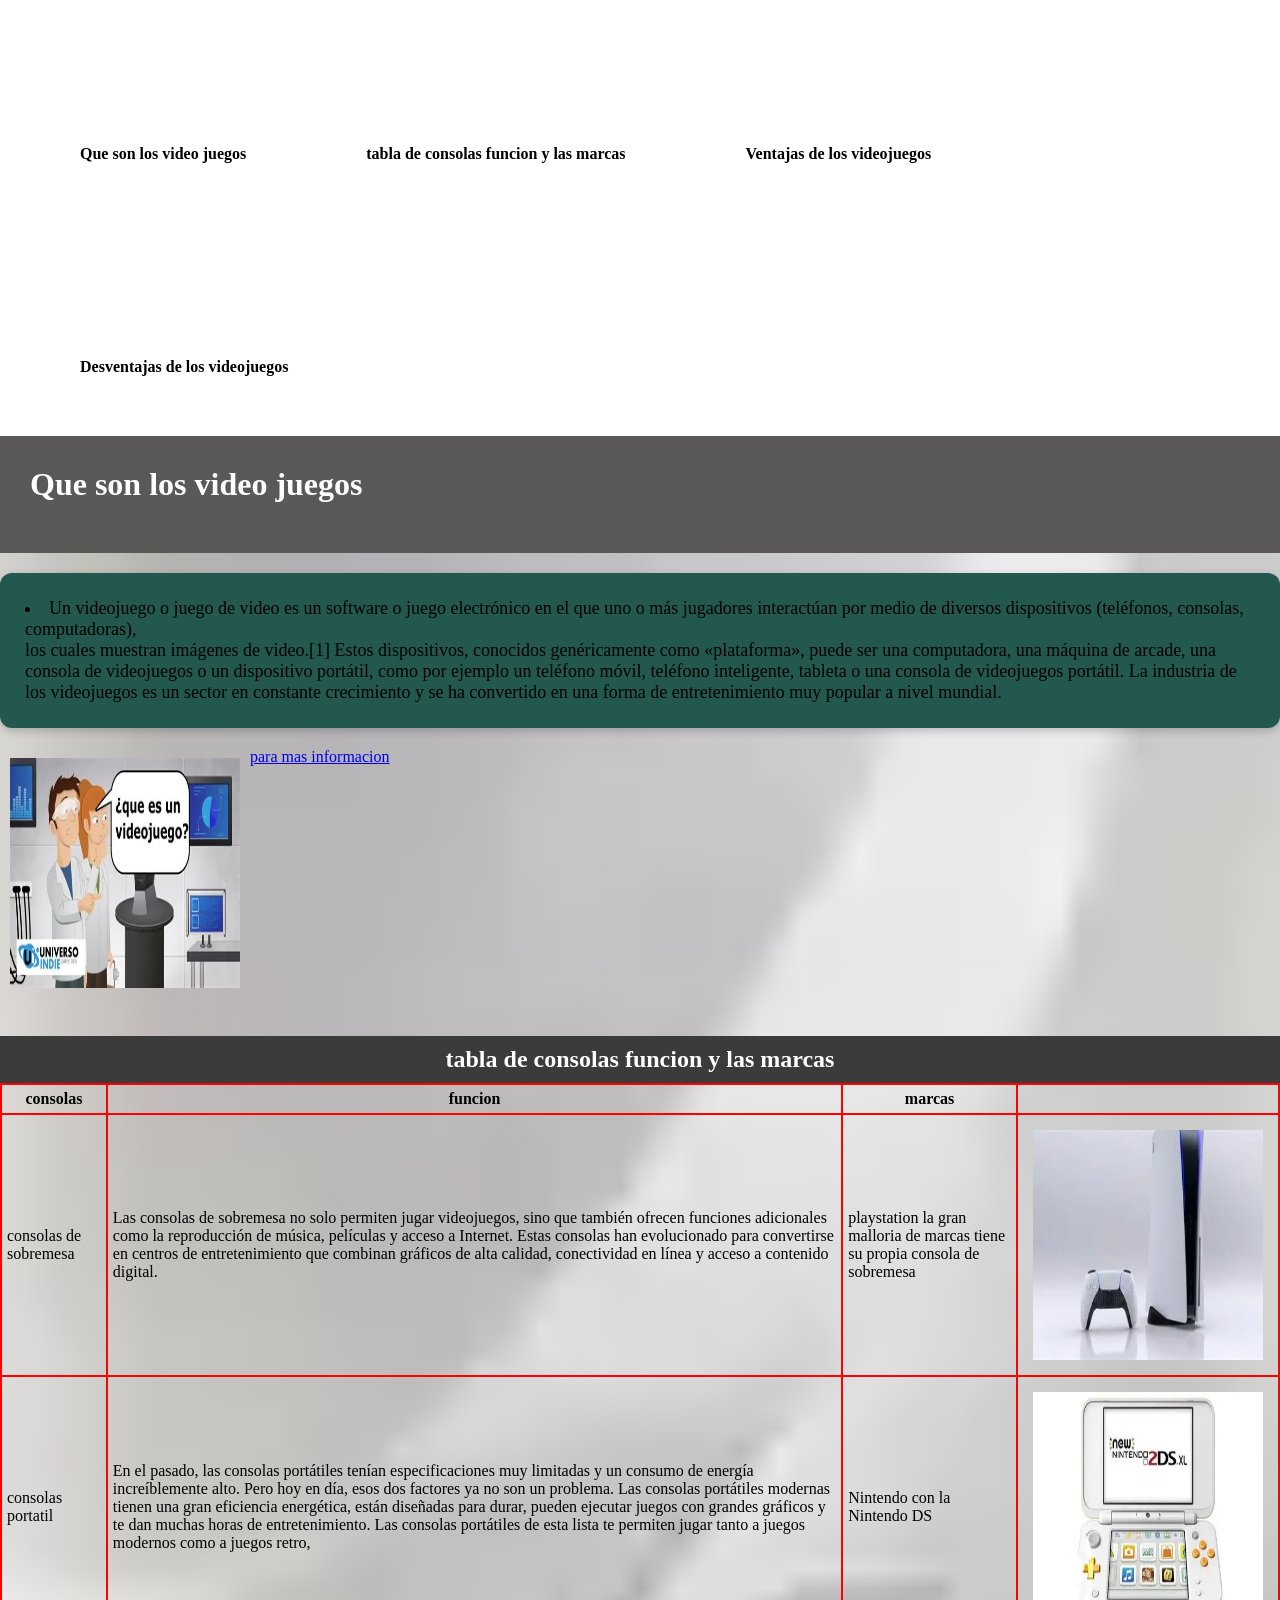
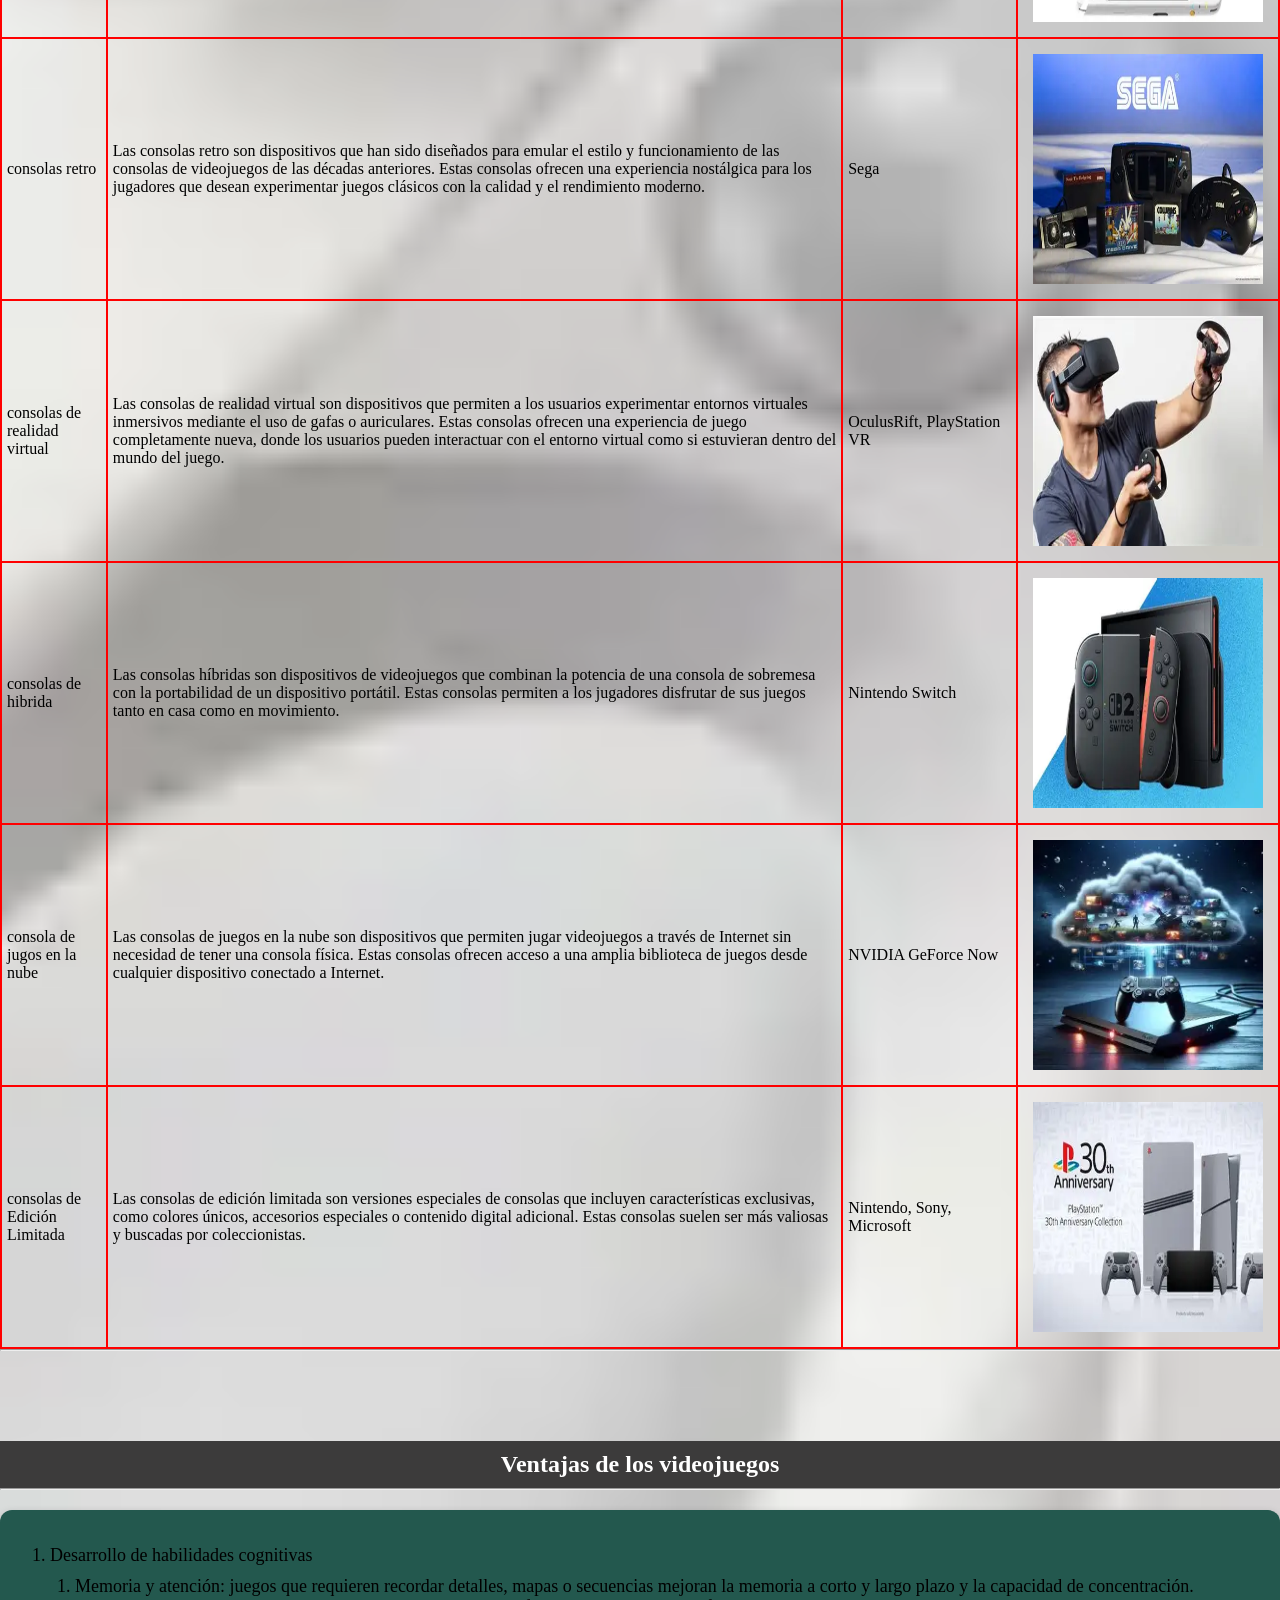
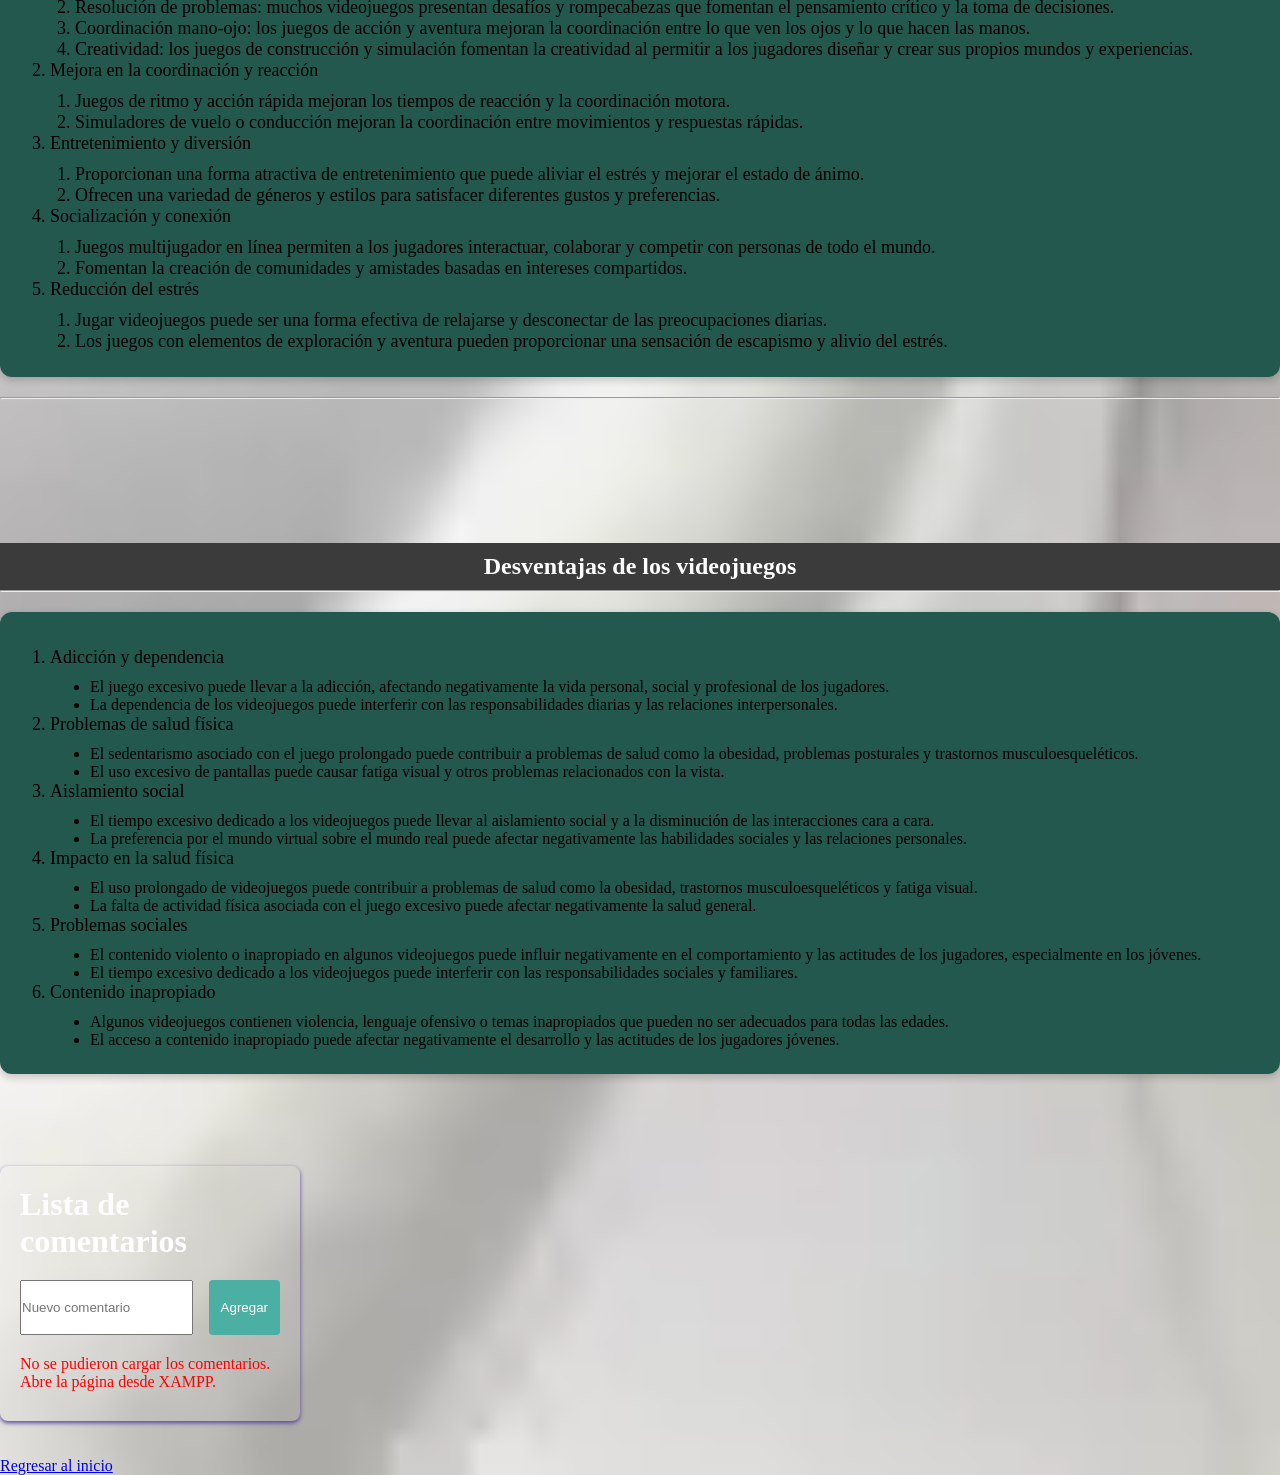
<file: index.html>
<!DOCTYPE html>
<html lang="en">
<head>
    <meta charset="UTF-8">
    <meta name="viewport" content="width=device-width, initial-scale=1.0">
    <title>video juegos ,consolas,tipos de juegos </title>
    <link rel="stylesheet" href="stayle2.css">
    <link rel="stylesheet" href="stayle3.css">
    <header>
        <div class="menu">
            <nav>
                <ul>
                    <li><a href="#Que son los video juegos">Que son los video juegos</a></li>
                    <li><a href="#tabla de consolas funcion y las marcas">tabla de consolas funcion y las marcas</a></li>
                    <li><a href="#Ventajas de los videojuegos">Ventajas de los videojuegos</a></li>
                    <li><a href="#Desventajas de los videojuegos">Desventajas de los videojuegos</a></li>
                </ul>
            </nav>

        </div>
    </header>
</head>
<body id="top">
    <div style="background-color: rgb(91, 88, 88);padding: 30px">
    <h1 id="Que son los video juegos">Que son los video juegos </h1>
</div>
 <style>
        table, td, th {
            border: 2px double rgb(255, 0, 0);   /* borde doble */
            border-collapse: collapse;
            padding: 5px;
        }
    </style>
    <div class="section-box">
    <li>Un videojuego o juego de video es un software o juego electrónico en el que uno o más jugadores interactúan por medio de diversos dispositivos (teléfonos, consolas, computadoras), <br>los cuales muestran imágenes de video.[1]​ Estos dispositivos, conocidos genéricamente como «plataforma», puede ser una computadora, una máquina de arcade, una consola de videojuegos o un dispositivo portátil, como por ejemplo un teléfono móvil, teléfono inteligente, tableta o una consola de videojuegos portátil. La industria de los videojuegos es un sector en constante crecimiento y se ha convertido en una forma de entretenimiento muy popular a nivel mundial.</li>
    </div>
    <img src="./OIP (5).webp" width="400">
    <!--Aqui va el video -->
    <a target="_blank" href="https://www.youtube.com/watch?v=CIsKi0tISQQ">para mas informacion</a><br>
    <br>
    <br>
    <br>
    <br>
    <br>
    <br>
    <br>
    <br>
    <br>
    <br>
    <br>
    <br>
    <br>
    <br>
    <br>
    <h2 id="tabla de consolas funcion y las marcas">tabla de consolas funcion y las marcas</h2>
    <table>
        <tr>
            <th>consolas</th>
            <th>funcion</th>
            <th>marcas</th>
        </tr>
        <tr>
            
            <td>consolas de sobremesa</td>
            <td>Las consolas de sobremesa no solo permiten jugar videojuegos, sino que también ofrecen funciones adicionales como la reproducción de música, películas y acceso a Internet. Estas consolas han evolucionado para convertirse en centros de entretenimiento que combinan gráficos de alta calidad, conectividad en línea y acceso a contenido digital. </td>
            <td>playstation  la gran malloria de marcas tiene su propia consola de sobremesa </td>
            <td><a href="https://www.playstation.com/es-es/"><img src="./OIP (6).webp" alt="200"></a></td>
        </tr>
        <tr>
            <td>consolas portatil</td>
            <td>En el pasado, las consolas portátiles tenían especificaciones muy limitadas y un consumo de energía increíblemente alto. Pero hoy en día, esos dos factores ya no son un problema. Las consolas portátiles modernas tienen una gran eficiencia energética, están diseñadas para durar, pueden ejecutar juegos con grandes gráficos y te dan muchas horas de entretenimiento. Las consolas portátiles de esta lista te permiten jugar tanto a juegos modernos como a juegos retro,</td>
            <td>Nintendo con la Nintendo DS</td>
            <td><a href="https://www.nintendo.com/es-es/"><img src="./descargar (2).webp" alt="200"></a></td>
        </tr>
        <tr>
            <td>consolas retro</td>
            <td>Las consolas retro son dispositivos que han sido diseñados para emular el estilo y funcionamiento de las consolas de videojuegos de las décadas anteriores. Estas consolas ofrecen una experiencia nostálgica para los jugadores que desean experimentar juegos clásicos con la calidad y el rendimiento moderno.</td>
            <td>Sega</td>
            <td><a href="https://www.sega.com/"><img src="./OIP (7).webp" alt="200"></a></td>
        </tr>
        <tr>
            <td>consolas de realidad virtual</td>
            <td>Las consolas de realidad virtual son dispositivos que permiten a los usuarios experimentar entornos virtuales inmersivos mediante el uso de gafas o auriculares. Estas consolas ofrecen una experiencia de juego completamente nueva, donde los usuarios pueden interactuar con el entorno virtual como si estuvieran dentro del mundo del juego.</td>
            <td>OculusRift, PlayStation VR</td>
            <td><a href="https://www.oculus.com/"><img src="./descargar (3).webp" alt="200"></a></td>
        </tr>
        <tr>
            <td>consolas de hibrida</td>
            <td>Las consolas híbridas son dispositivos de videojuegos que combinan la potencia de una consola de sobremesa con la portabilidad de un dispositivo portátil. Estas consolas permiten a los jugadores disfrutar de sus juegos tanto en casa como en movimiento.</td>
            <td>Nintendo Switch</td>
            <td><a href="https://www.nintendo.com/es-es/"><img src="./OIP (8).webp" alt="200"></a></td>
        </tr>
        <tr>
            <td>consola de jugos en la nube</td>
            <td>Las consolas de juegos en la nube son dispositivos que permiten jugar videojuegos a través de Internet sin necesidad de tener una consola física. Estas consolas ofrecen acceso a una amplia biblioteca de juegos desde cualquier dispositivo conectado a Internet.</td>
            <td> NVIDIA GeForce Now</td>
            <td><a href="https://www.geforce.com/geforce-now"><img src="./OIP (9).webp" alt="200"></a></td>
        </tr>
        <tr>
            <td> consolas de Edición Limitada</td>
            <td>Las consolas de edición limitada son versiones especiales de consolas que incluyen características exclusivas, como colores únicos, accesorios especiales o contenido digital adicional. Estas consolas suelen ser más valiosas y buscadas por coleccionistas.</td>
            <td>Nintendo, Sony, Microsoft</td>
            <td><a href="https://www.nintendo.com/es-es/"><img src="./OIP (10).webp" alt="200"></a></td>
        </tr>
    </table> 
    <hr>
    <br>
    <br>
    <br>
    <br>
    <br>
    <h2 id="Ventajas de los videojuegos">Ventajas de los videojuegos</h2>
    <hr>
    <div class="section-box">
    <ol>
        <li>Desarrollo de habilidades cognitivas
            <ol>
                <li>Memoria y atención: juegos que requieren recordar detalles, mapas o secuencias mejoran la memoria a corto y largo plazo y la capacidad de concentración.</li>
                <li>Resolución de problemas: muchos videojuegos presentan desafíos y rompecabezas que fomentan el pensamiento crítico y la toma de decisiones.</li>
                <li>Coordinación mano-ojo: los juegos de acción y aventura mejoran la coordinación entre lo que ven los ojos y lo que hacen las manos.</li>
                <li>Creatividad: los juegos de construcción y simulación fomentan la creatividad al permitir a los jugadores diseñar y crear sus propios mundos y experiencias.</li>
            </ol>
        </li>
        <li>Mejora en la coordinación y reacción
            <ol>
                <li>Juegos de ritmo y acción rápida mejoran los tiempos de reacción y la coordinación motora.</li>
                <li>Simuladores de vuelo o conducción mejoran la coordinación entre movimientos y respuestas rápidas.</li>
            </ol>
        </li>
        <li>Entretenimiento y diversión
            <ol>
                <li>Proporcionan una forma atractiva de entretenimiento que puede aliviar el estrés y mejorar el estado de ánimo.</li>
                <li>Ofrecen una variedad de géneros y estilos para satisfacer diferentes gustos y preferencias.</li>
            </ol>
        </li>
        <li>Socialización y conexión
            <ol>
                <li>Juegos multijugador en línea permiten a los jugadores interactuar, colaborar y competir con personas de todo el mundo.</li>
                <li>Fomentan la creación de comunidades y amistades basadas en intereses compartidos.</li>
            </ol>
        </li>
        <li>Reducción del estrés
            <ol>
                <li>Jugar videojuegos puede ser una forma efectiva de relajarse y desconectar de las preocupaciones diarias.</li>
                <li>Los juegos con elementos de exploración y aventura pueden proporcionar una sensación de escapismo y alivio del estrés.</li>
            </ol>
        </li>
    </ol>
    </div>
    <hr>
    <br>
    <br>
    <br>
    <br>
    <br>
    <br>
    <br>
    <br>
    <h2 id="Desventajas-de-los-videojuegos">Desventajas de los videojuegos</h2>
    <hr>
    <div class="section-box">
        <ol>
            <li>Adicción y dependencia
                <ul>
                    <li>El juego excesivo puede llevar a la adicción, afectando negativamente la vida personal, social y profesional de los jugadores.</li>
                    <li>La dependencia de los videojuegos puede interferir con las responsabilidades diarias y las relaciones interpersonales.</li>
                </ul>
            </li>
            <li>Problemas de salud física
                <ul>
                    <li>El sedentarismo asociado con el juego prolongado puede contribuir a problemas de salud como la obesidad, problemas posturales y trastornos musculoesqueléticos.</li>
                    <li>El uso excesivo de pantallas puede causar fatiga visual y otros problemas relacionados con la vista.</li>
                </ul>
            </li>
            <li>Aislamiento social
                <ul>
                    <li>El tiempo excesivo dedicado a los videojuegos puede llevar al aislamiento social y a la disminución de las interacciones cara a cara.</li>
                    <li>La preferencia por el mundo virtual sobre el mundo real puede afectar negativamente las habilidades sociales y las relaciones personales.</li>
                </ul>
            </li>
            <li>Impacto en la salud física
                <ul>
                    <li>El uso prolongado de videojuegos puede contribuir a problemas de salud como la obesidad, trastornos musculoesqueléticos y fatiga visual.</li>
                    <li>La falta de actividad física asociada con el juego excesivo puede afectar negativamente la salud general.</li>
                </ul>
            </li>
            <li>Problemas sociales
                <ul>
                    <li>El contenido violento o inapropiado en algunos videojuegos puede influir negativamente en el comportamiento y las actitudes de los jugadores, especialmente en los jóvenes.</li>
                    <li>El tiempo excesivo dedicado a los videojuegos puede interferir con las responsabilidades sociales y familiares.</li>
                </ul>
            </li>
            <li>Contenido inapropiado
                <ul>
                    <li>Algunos videojuegos contienen violencia, lenguaje ofensivo o temas inapropiados que pueden no ser adecuados para todas las edades.</li>
                    <li>El acceso a contenido inapropiado puede afectar negativamente el desarrollo y las actitudes de los jugadores jóvenes.</li>
                </ul>
            </li>
        </ol>
    </div>
    <br>
    <br>
    <br>
    <br>
     <div class="container"> 
       <h1>Lista de comentarios</h1>
        <form id="commentForm">
            <input type="text" id="commentInput" placeholder="Nuevo comentario">
            <button type="submit">Agregar</button>
        </form>
        <div id="commentError" style="color: red; margin-top: 10px;"></div>
        <ol id="commentList"></ol>
    </div>
 <script src="comentarios.js"></script> 
 <br>
 <br>  
 <style>

</style>  
     <a href="#top">Regresar al inicio</a>
</body id="top">
</html>
</file>
<file: stayle2.css>
*{
    margin: 0;
    padding: 0;
    box-sizing: border-box;
}
body 
{
    background-image: url("fondo.webp");
    background-size: cover;
    background-position: center;
    font-family: 'calibri ';
    
}
header 
{
    background-color: #ffffff;  
    width: 100%;
    clear: both;
    content: '';
    display: table;
}
.menu 
{
 width: 100%;
 margin: 0;
}
img 
{
    width: 250px;
    height: 250px;
    float: left;
    padding: 10px;
}
nav 
{
    float: right;
   
}
nav ul li 
{
    list-style: none;
    margin-top: 75px;     
    padding: 60px ;
    float: left;
    position: relative;
}
nav ul li a 
{
    text-decoration: none;
    color: rgb(0, 0, 0);
    font-weight: bold;
}
nav ul li a::before {
    display:flow-root;
    content: '' ;
    width: 0%;
    background:rgb(139, 0, 0);
    height: 5px;
    top: 20px ;
    position:absolute ;
    transition: width 0.2s;
    left: 0;
 
}
nav ul li a:hover::before 
{
    width: 100%;
}
h1 {
    text-align: center;
    color: white;
}
section {
    margin: 40px;
    padding: 20px;
    background-color: rgba(255,255,255,0.8);
    border-radius: 10px;
}
h2 {
    text-align: center;
    color: white;
    background-color: rgb(60, 59, 59);
    padding: 10px;
}
ol {
    list-style-type: decimal; /* activa numeración */
    margin-left: 20px;
    margin-top: 10px;
}
ul {
    margin-left: 20px;
    margin-top: 10px;
}
/* Caja para todas las secciones */
.section-box {
    background-color: #23584e;   /* fondo gris claro */
    padding: 25px;
    border-radius: 12px;
    margin: 20px 0;
    box-shadow: 0px 3px 8px rgba(0,0,0,0.2);
    font-size: 18px; /* letra más grande en todo el bloque */
}

/* Títulos de secciones */
#ventajas-videojuegos,
#desventajas-videojuegos,
#conclusion-videojuegos {
    font-size: 30px;   /* letra más grande para títulos */
    color: #222;
    margin-bottom: 15px;
    text-align: left;
}

/* Lista principal numerada */
.section-box ol {
    list-style-type: decimal;
    margin-left: 25px;
    margin-top: 10px;
}

/* Subpuntos con viñetas */
.section-box ul {
    list-style-type: disc;
    margin-left: 40px;
    color: #000000;
    font-size: 16px;
}

/* Texto dentro de párrafos */
.section-box p {
    font-size: 18px;
    color: #000000;
    line-height: 1.6;
}

/* Fuerza numeración en listas ordenadas */
.section-box ol {
    list-style-type: decimal !important; /* muestra números */
    margin-left: 25px;
    font-size: 18px;
    color: #000 !important;
}

.section-box ol li {
    color: #000 !important;
}

.section-box ul li {
    color: #000 !important;
}

/* Fuerza viñetas en sublistas */
.section-box ul {
    list-style-type: disc !important; /* muestra viñetas */
    margin-left: 40px;
    font-size: 16px;
    color: #555;
}
</file>
<file: stayle3.css>
.container {
   
    padding: 20px;
    border-radius: 8px;
    box-shadow: #5945a0 0px 2px 4px;
    width: 300px;
}

h1 {
    text-align: left;
    margin-bottom: 20px;
}

form {
    display: flex;
    margin-bottom: 20px;
    justify-content: space-between;
}


button {
    padding: 20px 12px;
    background-color: #4cafa3;
    color: white;
    border: none;
    border-radius: 4px;
    cursor: pointer;
}

button:hover {
    background-color: #45a045;
}

.container ul {
    list-style-type: none;
    padding: 0;
}
.container li {
    padding: 10px;
    border-bottom: 1px solid #ddd;
    display: flex;
    justify-content: space-between;
    align-items: center;
}
.container li button {
    background-color: #a04545;
    padding: 5px 10px;
    border: none;
    border-radius: 4px;
    color: white;
    cursor: pointer;
}
.container li button:hover {
    background-color: #f43636;
}
</file>
